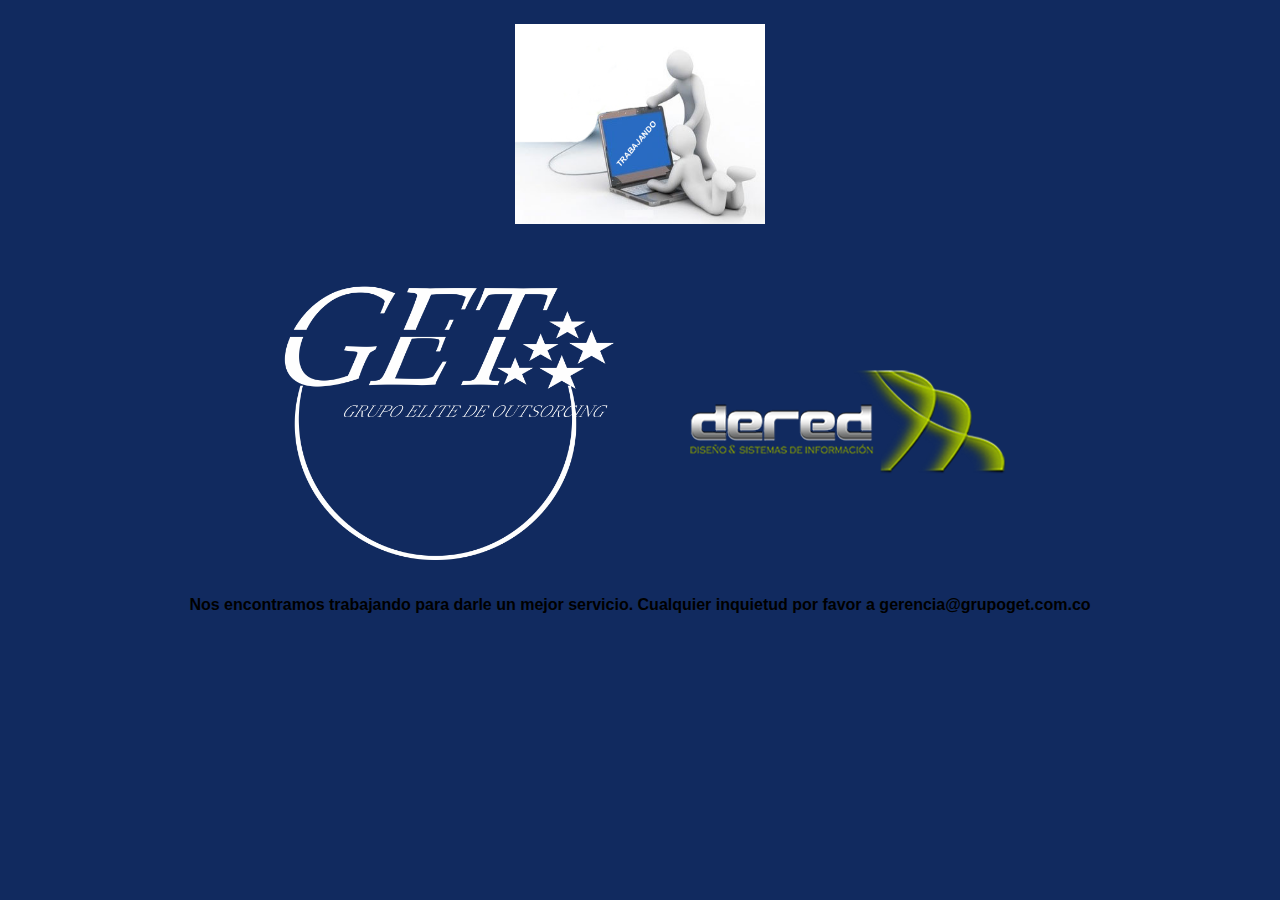
<file: index.html>
<!doctype html>
<html lang="es">
<head>
<meta charset="utf-8">
<title>Grupo Get</title>
<link href="estilo-construccion.css" rel="stylesheet" type="text/css">
 <!--[if lt IE 9]>
<script type="text/javascript">
   document.createElement("nav");
   document.createElement("header");
   document.createElement("footer");
   document.createElement("section");
   document.createElement("article");
   document.createElement("aside");
   document.createElement("hgroup");
</script>
<![endif]-->
<!--[if lt IE 9]>
<script>
var e = ("abbr,article,aside,audio,canvas,datalist,details," +
"figure,footer,header,hgroup,mark,menu,meter,nav,output," +
"progress,section,time,video").split(',');
for (var i = 0; i < e.length; i++) {
document.createElement(e[i]);
}
</script>
<![endif]-->
<!--[if lt IE 9]>
<script>
var e = ("abbr,article,aside,audio,canvas,datalist,details," +
"figure,footer,header,hgroup,mark,menu,meter,nav,output," +
"progress,section,time,video").split(',');
for (var i = 0; i < e.length; i++) {
document.createElement(e[i]);
}
</script>
<![endif]-->
</head>
<body>

<div id="constructor">
	<img src="img/construccion.png" width="250" height="200"><br>
  <img src="img/logo-get.png" width="345" height="300">
  <img src="img/logo-dered.png" width="319" height="110" alt="Dered"><br>
    Nos encontramos trabajando para darle un mejor servicio.
	Cualquier inquietud por favor a  <a href="gerencia@grupoget.com.co" target="_blank">gerencia@grupoget.com.co</a><br>
</div>
</body>
</html>
</file>
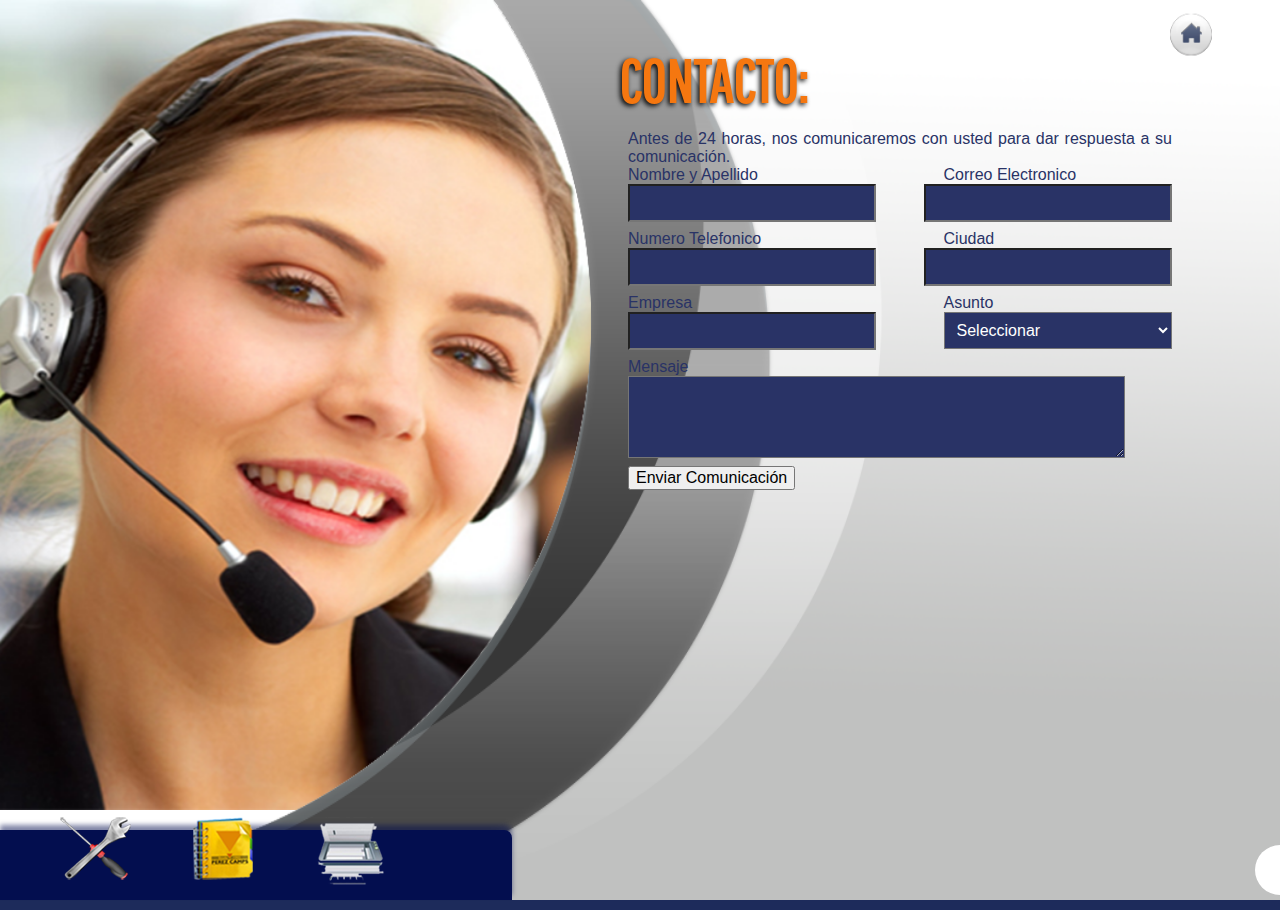
<file: contacto.html>
<!DOCTYPE html>
<html lang="es">
<head>
	<meta charset="utf-8" />
	<title>Contacto Grupo Get</title>
	<link rel="stylesheet" type="text/css" href="stylos/estilos.css">
	<link href="stylos/normalize.css" rel="stylesheet" type="text/css">
	<link href='http://fonts.googleapis.com/css?family=Pathway+Gothic+One' rel='stylesheet' type='text/css'>
	<script src="//ajax.googleapis.com/ajax/libs/jquery/1.10.2/jquery.min.js"></script>
	<script src="j/prefixfree.min.js"></script>
	<script src="j/functions.js"></script>
</head>
<body>
	<section id='fondo'>
		<img src="img/call.png">
	</section>
	<section id='fondo1'>
		<img src="img/fondo-1.png">
	</section>
	<section id='contenedor'>
		<h1>CONTACTO:</h1>
		<article>
			Antes de 24 horas, nos comunicaremos con usted para dar respuesta a su comunicación.
			<form>
				<label class='medio'>Nombre y Apellido</label>
				<label class='medio'>Correo Electronico</label>
				<input class='medio' id='cNombre' type='text'>
				<input class='medio' id='cEmail' type='email'>
				<label class='medio'>Numero Telefonico</label>
				<label class='medio'>Ciudad</label>
				<input class='medio' id='cTelefono' type='text'>
				<input class='medio' id='ciudad' type='text'>
				<label class='medio'>Empresa</label>
				<label class='medio'>Asunto</label>
				<input class='medio'id='cEmpresa' type='text'>
				<select class='medio' id='cAsunto'>
					<option value='0'>Seleccionar</option>
					<option value='4'>Felicitación</option>
					<option value='2'>Queja</option>
					<option value='3'>Reclamo</option>
					<option value='6'>Renta</option>
					<option value='1'>Solicitud de Cotización</option>
					<option value='5'>Solicitud de Mantenimiento</option>
				</select>
				<label class='completo'for='mensaje'>Mensaje</label>
				<textarea class='completo'id='mensaje'></textarea>
				<input type='submit' value='Enviar Comunicación'>
			</form>
		</article>
	</section>
	<nav>
		<a href="mantenimiento.html">
			<li id='serTecnico'></li>
		</a>
		<a href="">
			<li id='catalogo'></li>
		</a>
		<a href="#" id='link-equipos'>
			<li id='equipos'></li>
		</a>
	</nav>
	<ul id='bton1'>
		<li id='home' title='Volver al Inicio'>
			<a href="index.php">
				<img id='imagen-objetivos' src="img/home-off.png">
			</a>
		</li>
	</ul>
	<div id='redes'></div>
</body>
</html>
</file>
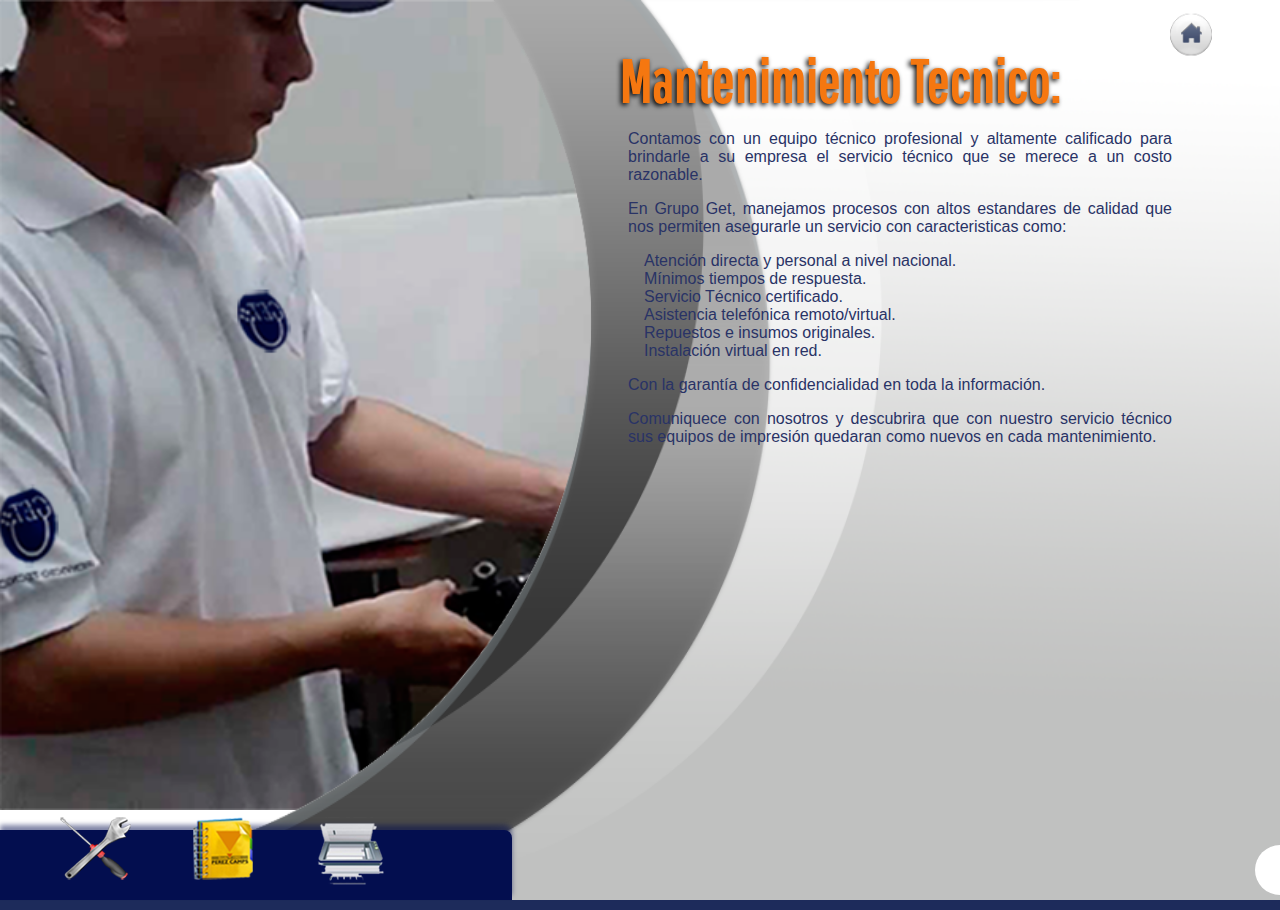
<file: mantenimiento.html>
<!DOCTYPE html>
<html lang="es">
<head>
	<meta charset="utf-8" />
	<title>Mantenimiento de Equipos Grupo Get</title>
	<link rel="stylesheet" type="text/css" href="stylos/estilos.css">
	<link href="stylos/normalize.css" rel="stylesheet" type="text/css">
	<link href='http://fonts.googleapis.com/css?family=Pathway+Gothic+One' rel='stylesheet' type='text/css'>
	<script src="//ajax.googleapis.com/ajax/libs/jquery/1.10.2/jquery.min.js"></script>
	<script src="j/prefixfree.min.js"></script>
	<script src="j/functions.js"></script>
</head>
<body>
	<section id='fondo'>
		<img src="img/mantenimiento.png">
	</section>
	<section id='fondo1'>
		<img src="img/fondo-1.png">
	</section>
	<section id='contenedor'>
		<h1>Mantenimiento Tecnico:</h1>
		<article>
			Contamos con un equipo técnico profesional y altamente calificado para brindarle a su empresa el servicio técnico que se merece a un costo razonable.<p>En Grupo Get, manejamos procesos con altos estandares de calidad que nos permiten asegurarle un servicio con caracteristicas como:
			<ul>
				<li>Atención directa y personal a nivel nacional.</li>
				<li>Mínimos tiempos de respuesta.</li>
				<li>Servicio Técnico certificado.</li>
				<li>Asistencia telefónica remoto/virtual.</li>
				<li>Repuestos e insumos originales.</li>
				<li>Instalación virtual en red.</li>
			</ul><p>
			Con la garantía de confidencialidad en toda la información.<p>Comuniquece con nosotros y descubrira que con nuestro servicio técnico sus equipos de impresión quedaran como nuevos en cada mantenimiento.
		</article>
	</section>
	<nav>
		<a href="mantenimiento.html">
			<li id='serTecnico'></li>
		</a>
		<a href="">
			<li id='catalogo'></li>
		</a>
		<a href="#" id='link-equipos'>
			<li id='equipos'></li>
		</a>
	</nav>
	<ul id='bton1'>
		<li id='home' title='Volver al Inicio'>
			<a href="index.php">
				<img id='imagen-objetivos' src="img/home-off.png">
			</a>
		</li>
	</ul>
	<div id='redes'></div>
</body>
</html>
</file>
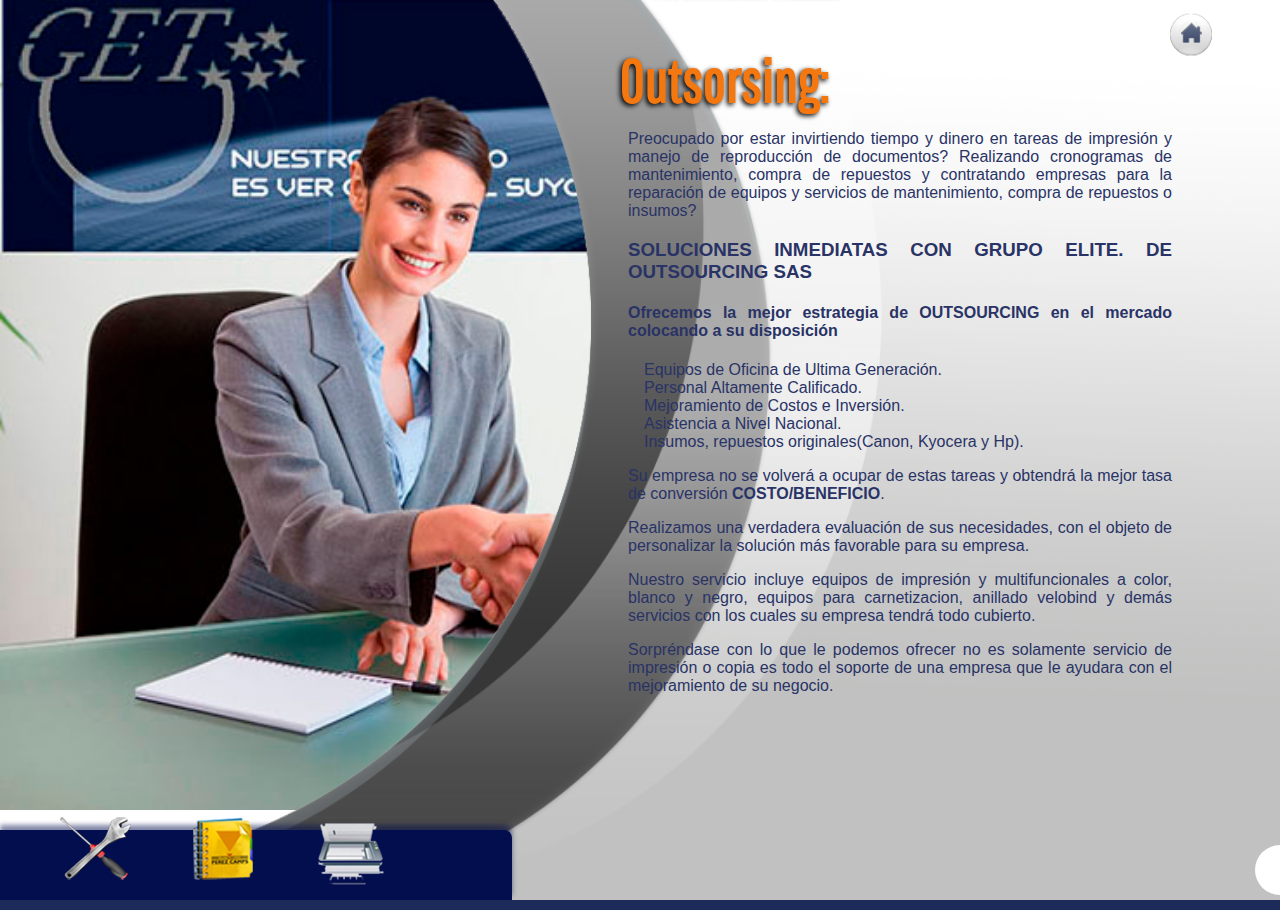
<file: outsorsing.html>
<!DOCTYPE html>
<html lang="es">
<head>
	<meta charset="utf-8" />
	<title>Outsorsing Grupo Get</title>
	<link rel="stylesheet" type="text/css" href="stylos/estilos.css">
	<link href="stylos/normalize.css" rel="stylesheet" type="text/css">
	<link href='http://fonts.googleapis.com/css?family=Pathway+Gothic+One' rel='stylesheet' type='text/css'>
</head>
<body>
	<section id='fondo'>
		<img src="img/outsorcing.jpg">
	</section>
	<section id='fondo1'>
		<img src="img/fondo-1.png">
	</section>
	<section id='contenedor'>
		<h1>Outsorsing:</h1>
		<article>
			Preocupado por estar invirtiendo tiempo y dinero en tareas de impresión y manejo de reproducción de documentos? Realizando cronogramas de mantenimiento, compra de repuestos y contratando empresas para la reparación de equipos y servicios de mantenimiento, compra de repuestos o insumos?<p><h3>SOLUCIONES INMEDIATAS CON GRUPO ELITE.  DE OUTSOURCING SAS</h3><h4>Ofrecemos la mejor estrategia de OUTSOURCING en el mercado colocando a su disposición</h4>
			<ul>
				<li>Equipos de Oficina de Ultima Generación.</li>
				<li>Personal Altamente Calificado.</li>
				<li>Mejoramiento de Costos e Inversión.</li>
				<li>Asistencia a Nivel Nacional.</li>
				<li>Insumos, repuestos originales(Canon, Kyocera y Hp). </li>
			</ul><p>Su empresa no se volverá a ocupar de estas tareas y obtendrá la mejor tasa de conversión <strong>COSTO/BENEFICIO</strong>.<p>Realizamos una verdadera evaluación de sus necesidades, con el objeto de personalizar la solución más favorable para su empresa.<p>Nuestro servicio incluye equipos de impresión y multifuncionales a color, blanco y negro, equipos para carnetizacion, anillado velobind y demás servicios con los cuales su empresa tendrá todo cubierto.<p>Sorpréndase con lo que le podemos ofrecer no es solamente servicio de impresión o copia es todo el soporte de una empresa que le ayudara con el mejoramiento de su negocio.
		</article>
	</section>
	<nav>
		<a href="mantenimiento.html">
			<li id='serTecnico'></li>
		</a>
		<a href="">
			<li id='catalogo'></li>
		</a>
		<a href="#" id='link-equipos'>
			<li id='equipos'></li>
		</a>
	</nav>
	<ul id='bton1'>
		<li id='home' title='Volver al Inicio'>
			<a href="index.php">
				<img id='imagen-objetivos' src="img/home-off.png">
			</a>
		</li>
	</ul>
	<div id='redes'></div>
	<script src="//ajax.googleapis.com/ajax/libs/jquery/1.10.2/jquery.min.js"></script>
	<script src="j/prefixfree.min.js"></script>
	<script src="j/functions.js"></script>
</body>
</html>
</file>
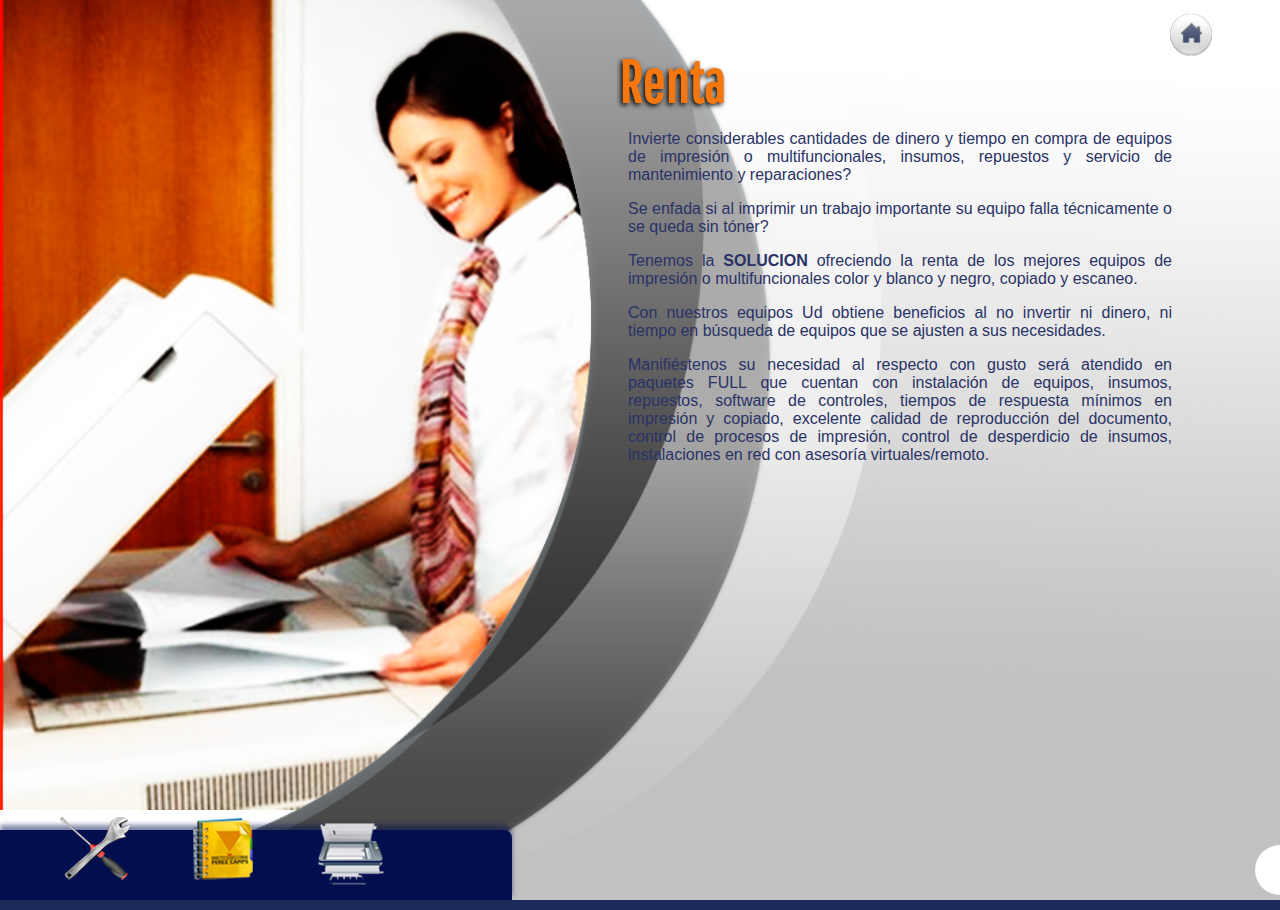
<file: renta-equipos-de-impresion.html>
<!DOCTYPE html>
<html lang="es">
<head>
	<meta charset="utf-8" />
	<title>Renta Equipos de Impresión Grupo Get</title>
	<link rel="stylesheet" type="text/css" href="stylos/estilos.css">
	<link href="stylos/normalize.css" rel="stylesheet" type="text/css">
	<link href='http://fonts.googleapis.com/css?family=Pathway+Gothic+One' rel='stylesheet' type='text/css'>
	<script src="//ajax.googleapis.com/ajax/libs/jquery/1.10.2/jquery.min.js"></script>
	<script src="j/prefixfree.min.js"></script>
	<script src="j/functions.js"></script>
</head>
<body>
	<section id='fondo'>
		<img src="img/renta.png">
	</section>
	<section id='fondo1'>
		<img src="img/fondo-1.png">
	</section>
	<section id='contenedor'>
		<h1>Renta</h1>
		<article>
			Invierte considerables cantidades de dinero y tiempo en compra de equipos de impresión o multifuncionales, insumos, repuestos y servicio de mantenimiento y reparaciones?<p>Se enfada si al imprimir un trabajo importante su equipo falla técnicamente o se queda sin tóner?<p>Tenemos la <strong>SOLUCION</strong> ofreciendo la renta de los mejores equipos de impresión o multifuncionales color y blanco y negro, copiado y escaneo.<p>Con nuestros equipos Ud obtiene beneficios al no invertir ni dinero, ni tiempo en búsqueda de equipos que se ajusten a sus necesidades.<p>Manifiéstenos su necesidad al respecto  con gusto será atendido en paquetes FULL que cuentan con instalación de equipos, insumos, repuestos, software de controles, tiempos de respuesta mínimos en  impresión y copiado, excelente calidad de reproducción del documento, control de procesos de impresión, control de desperdicio de insumos, instalaciones en red con asesoría virtuales/remoto. 
		</article>
	</section>
	<nav>
		<a href="mantenimiento.html">
			<li id='serTecnico'></li>
		</a>
		<a href="">
			<li id='catalogo'></li>
		</a>
		<a href="#" id='link-equipos'>
			<li id='equipos'></li>
		</a>
	</nav>
	<ul id='bton1'>
		<li id='home' title='Volver al Inicio'>
			<a href="index.php">
				<img id='imagen-objetivos' src="img/home-off.png">
			</a>
		</li>
	</ul>
	<div id='redes'></div>
</body>
</html>
</file>
<file: estilo-construccion.css>
@charset "utf-8";
/* CSS Document */
body{
	background: #112a5f;
	margin: 0px;
	padding: 0px;
	font-family: Arial, Helvetica, sans-serif;
	font-size: 16px;
	font-weight: bold;
}
#usuarios-ie {
	font-family: Verdana, Arial, sans-serif; 
	background:#FFF;
	color:#000; 
	border-bottom: 2px solid #7F0C00;
	width:100%;
	height:100%;
	position: fixed;
	z-index: 50;
	top: 0px;
	visibility: inherit;
	opacity:0.5;	
}
#usuarios-ie p {
	font-size: 1.3em; 
	margin: 0 auto; 
	padding: 5px 5em; 
	line-height: 1.5em;
	width:80%;
	text-align:justify;
}
#usuarios-ie a {text-decoration: underline; font-weight: bold; color: #D64411;}
a{
	color: #000;
	border-top-width: 0px;
	border-right-width: 0px;
	border-bottom-width: 0px;
	border-left-width: 0px;
	border-top-style: none;
	border-right-style: none;
	border-bottom-style: none;
	border-left-style: none;
	text-decoration:none;
}
#constructor{
	width:100%;
	height:100%;
	padding:0px;
	margin:0px;
	position:absolute;
	display:inline-block;
	vertical-align:middle;
	text-align:center!important;
}
#constructor img{
	margin:1.5em 2em; 
	vertical-align:middle;	
}
</file>
<file: stylos/estilos.css>
a{color:#000;text-decoration:none}
body{background:#1d2b5b;font-family:arial;font-size:16px;width:100%;height:100%;overflow:hidden}
li{list-style:none}
nav{background:#030e4f;border-radius:0 .5em 0 0;bottom:0;box-shadow:rgba(3,14,79,0.5) 0 -5px 5px;height:70px;padding:0 2em;position:absolute;width:35%;z-index:4;}
nav li{background:url("../img/botoneras.png") no-repeat;display:inline-block;height:80px;margin:0 5%;position:relative;top:-20px;vertical-align:middle;width:80px}
textarea{height:4em}
ul{list-style:none;margin:0 !important;padding:0 !important;background-position:-80px 0}
#left-Carrusel{position:absolute;top:65%;left:17%;color:#fff;font-size:2.5em;z-index:10;width:10px}
#right-Carrusel{position:absolute;top:65%;left:83%;color:#fff;font-size:2.5em;z-index:10;width:10px}
#carrusel{background:#fff;border-radius:.5em;height:200px;left:20%;padding:.5em;position:absolute;top:50%;width:820px;z-index:10;transition:all .5s ease-in-out;}
#carrusel:after{border-right:30px solid transparent;border-left:30px solid transparent;border-top:20px solid #fff;content:"";left:5%;position:absolute;bottom:-20px}
#carrusel div{hidden:100%;overflow:hidden;width:100%;}
#carrusel div ul{height:100%;white-space:nowrap;position:relative;}
#carrusel div ul li{background:#fff;border-radius:.5em;display:inline-block;height:150px;margin:25px 10px;overflow:hidden;transition:all .5s ease-in-out;padding:.5em;width:170px;text-align:center;}
#carrusel div ul li img{display:inline-block;height:70%;width:70%;margin:5% 15%}
#carrusel div ul li:hover{background:#424554;}
#carrusel div ul li:hover a{color:#fff !important}
#equipos,#serTecnico{transition:all .2s ease-in-out;}
#equipos:hover,#serTecnico:hover{transform:scale(1.5) translate(-5px,-5px) rotate(-10deg)}
#catalogo{background-position:-80px 0}
#equipos{background-position:-160px 0}
#serTecnico{background-position:0 0}
#contenedor{position:absolute;width:50%;height:80%;right:20px;top:5%;z-index:3;color:#293366;}
#contenedor article{height:90%;text-align:justify;margin:1em 2em 0 0;overflow:auto;padding:0 .5em;width:85%;}
#contenedor article form label,#contenedor article form input{display:inline-block;vertical-align:top}
#contenedor article ul li{margin:0 0 0 1em;list-style:none;}
#contenedor article ul li div{display:inline-block;vertical-align:top}
#contenedor article ul li .titulo{width:150px;font-weight:bold}
#contenedor h1{color:#f57710;font-family:'Pathway Gothic One',sans-serif;font-size:60px;text-shadow:#050505 -2px 2px 5px;margin:auto}
#contenedor input[type='text'],#contenedor input[type='email'],#contenedor textarea,#contenedor select{background:#293366;color:#fff;padding:.5em;width:90%;margin:auto auto .5em}
#equipos{background-position:-160px 0}
#catalogo1{background-position:-240px 0}
#cerrar{background:#000;border-radius:.5em;cursor:pointer;width:4em;height:1em;color:#fff;padding:.5em;position:absolute;right:-1%;top:-1%;}
#cerrar:hover{background:#fff;color:#000}
ul{margin:0;list-style:none}
#contacto,#mision,#objetivos,#vision,#home{background:#fff;border-radius:50%;cursor:pointer;height:50px;overflow:hidden;position:absolute;right:5%;top:10px;transition:all .5s ease-in-out;width:50px;z-index:4;}
#contacto:hover,#mision:hover,#objetivos:hover,#vision:hover,#home:hover{transform:scale(1.2) translate(-2px,5px) rotate(360deg)}
#contacto img,#mision img,#objetivos img,#vision img,#home img{height:100%;width:100%}
#contacto{right:20%}
#mision{right:15%}
#fondo,#fondo1{height:100%;margin:0;left:0;padding:0;position:absolute;top:0;width:100%;}
#fondo img,#fondo1 img{position:relative;height:100%;z-index:2}
#fondo #img-producto,#fondo1 #img-producto{height:70%;margin:2%}
#fondo #imagen-index,#fondo1 #imagen-index{height:68%;width:75%;float:right;position:relative;right:0}
#fondo{background:#fff;}
#fondo img{height:90%}
#fondo1{z-index:3;}
#fondo1 img{height:100%;width:100%}
#fondo-index{height:100%;margin:0;left:0;padding:0;position:absolute;top:0;width:100%;}
#fondo-index #arriba{height:65%;width:100%;overflow:hidden;}
#fondo-index #arriba img{display:inline-block;vertical-align:top}
#fondo-index #arriba #logo{height:100%;position:relative;z-index:3}
#fondo-index #abajo{background:-webkit-linear-gradient(top,#484848,#bfbfbf);background:-ms-linear-gradient(top,#484848,#bfbfbf);background:-o-linear-gradient(top,#484848,#bfbfbf);background:-moz-linear-gradient(top,#484848,#bfbfbf);background:linear-gradient(top,#484848,#bfbfbf);-ms-filter:"progid:DXImageTransform.Microsoft.gradient(startColorstr='#484848', endColorstr='#bfbfbf', gradientType='0')";height:35%;width:100%;text-align:center;font-size:1.5em;color:#fff;position:relative;z-index:2}
#fondoOscuro{background:rgba(0,0,0,0.8);height:100%;position:absolute;width:100%;z-index:5}
#infoEmpresarial{background:rgba(3,15,79,0.8);border-radius:.5em;box-shadow:rgba(255,255,255,0.5) .5em .5em .5em;color:#fff;height:0;max-height:70%;min-width:400px;right:5%;padding:0 1em 1em;position:absolute;top:20%;transition:all .5s ease-in-out;width:35%;z-index:3;overflow:hidden;}
#infoEmpresarial article{text-align:justify;max-height:400px;width:90%;margin:.2em auto;padding:.5em;overflow:auto}
#otros,#outsorcing{border-radius:60px;cursor:pointer;height:120px;left:30%;position:absolute;top:12%;transition:all .5s ease-in-out;width:120px;z-index:4;overflow:hidden;vertical-align:middle;text-align:right;color:transparent;}
#otros h2,#outsorcing h2{position:absolute;z-index:-1;color:transparent;margin:45px 1em}
#otros:hover h2,#outsorcing:hover h2{color:#fff;z-index:1}
#outsorcing:hover{background:#000;width:360px}
#outsorcing img{width:120px;height:120px}
#otros{height:100px;left:27%;width:100px;top:40%;}
#otros:hover{background:#000;width:300px;border-radius:60px}
#otros img{width:100px;height:100px}
#otros h2{margin:35px 1em}
#redes{background:#fff;border-radius:25px 0 0 25px;bottom:5px;height:50px;position:absolute;right:0;transition:all .5s ease-in-out;width:25px;z-index:4}
#vision{right:10%}
.medio{width:42% !important}
.completo{width:88% !important}
@media screen and (max-width: 768px){body{font-size:12px}
#contacto{left:10%}
#mision{left:30%}
#vision{left:50%}
}
</file>
